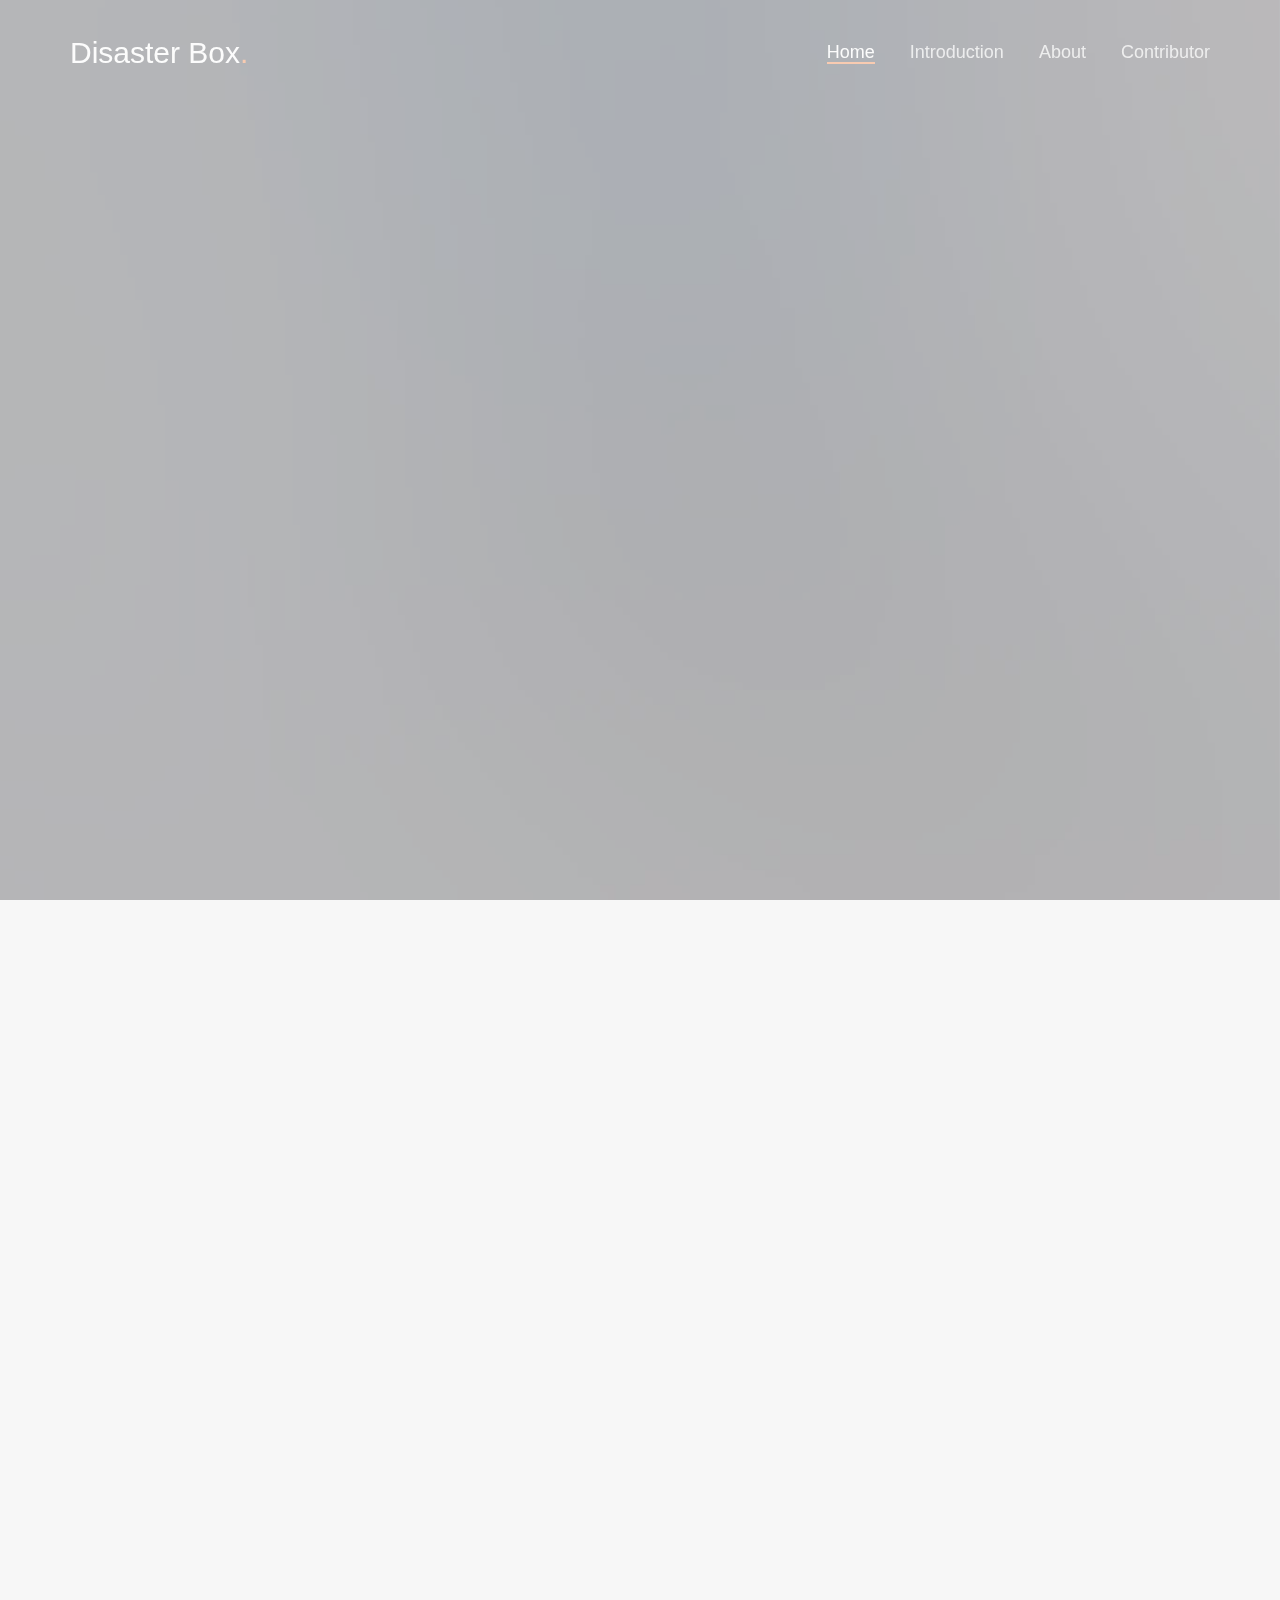
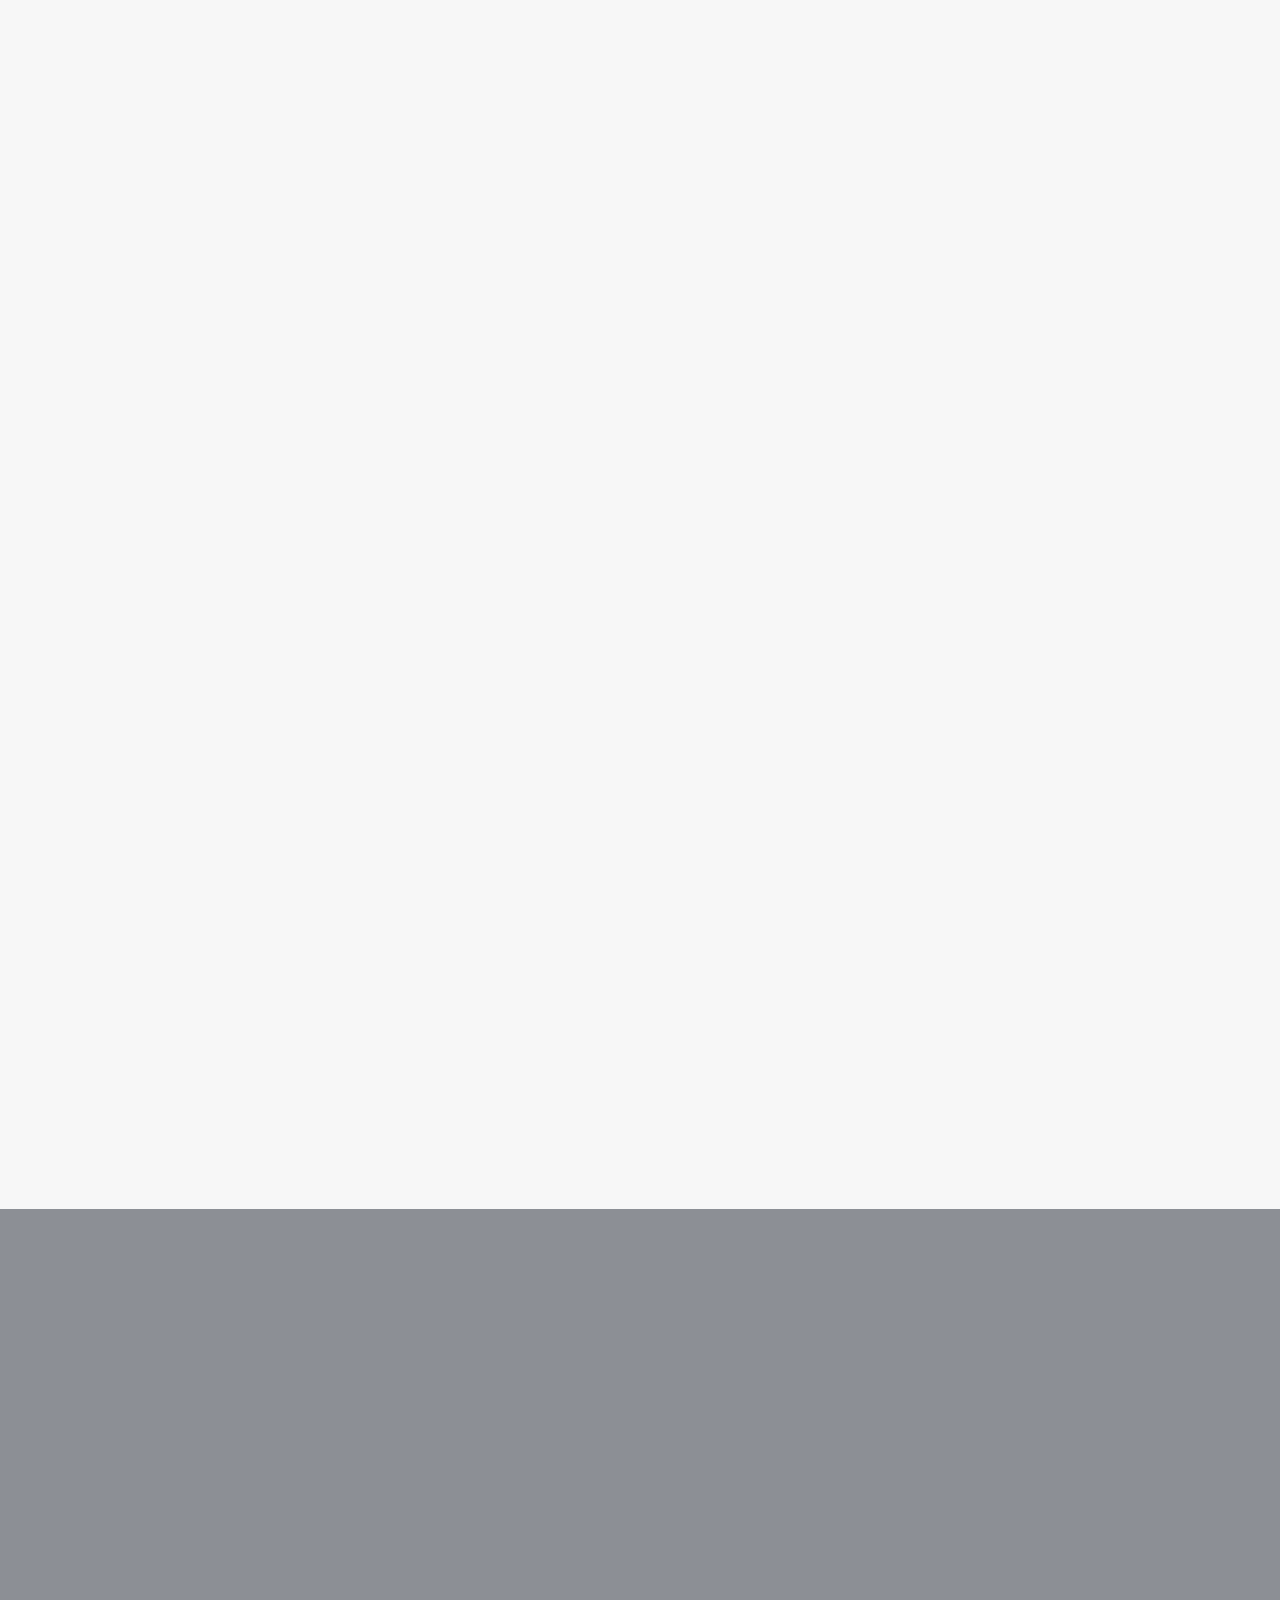
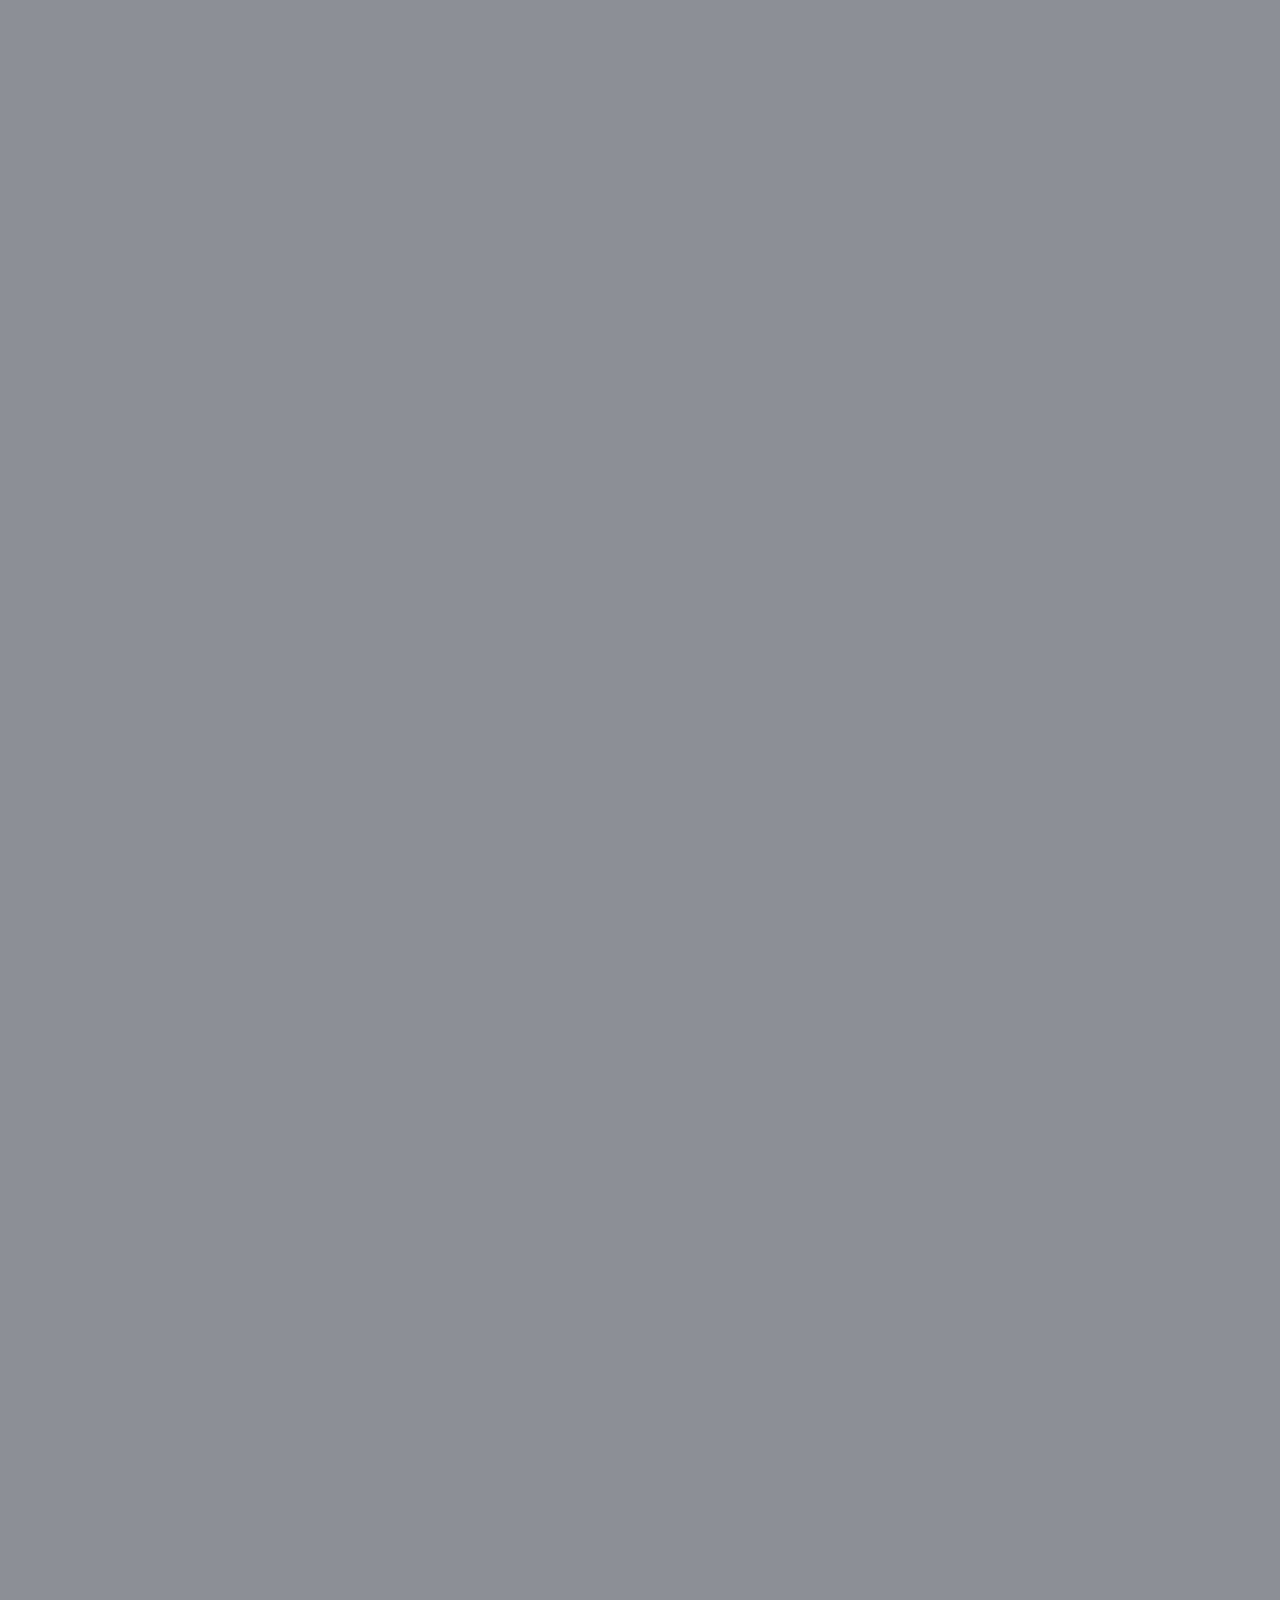
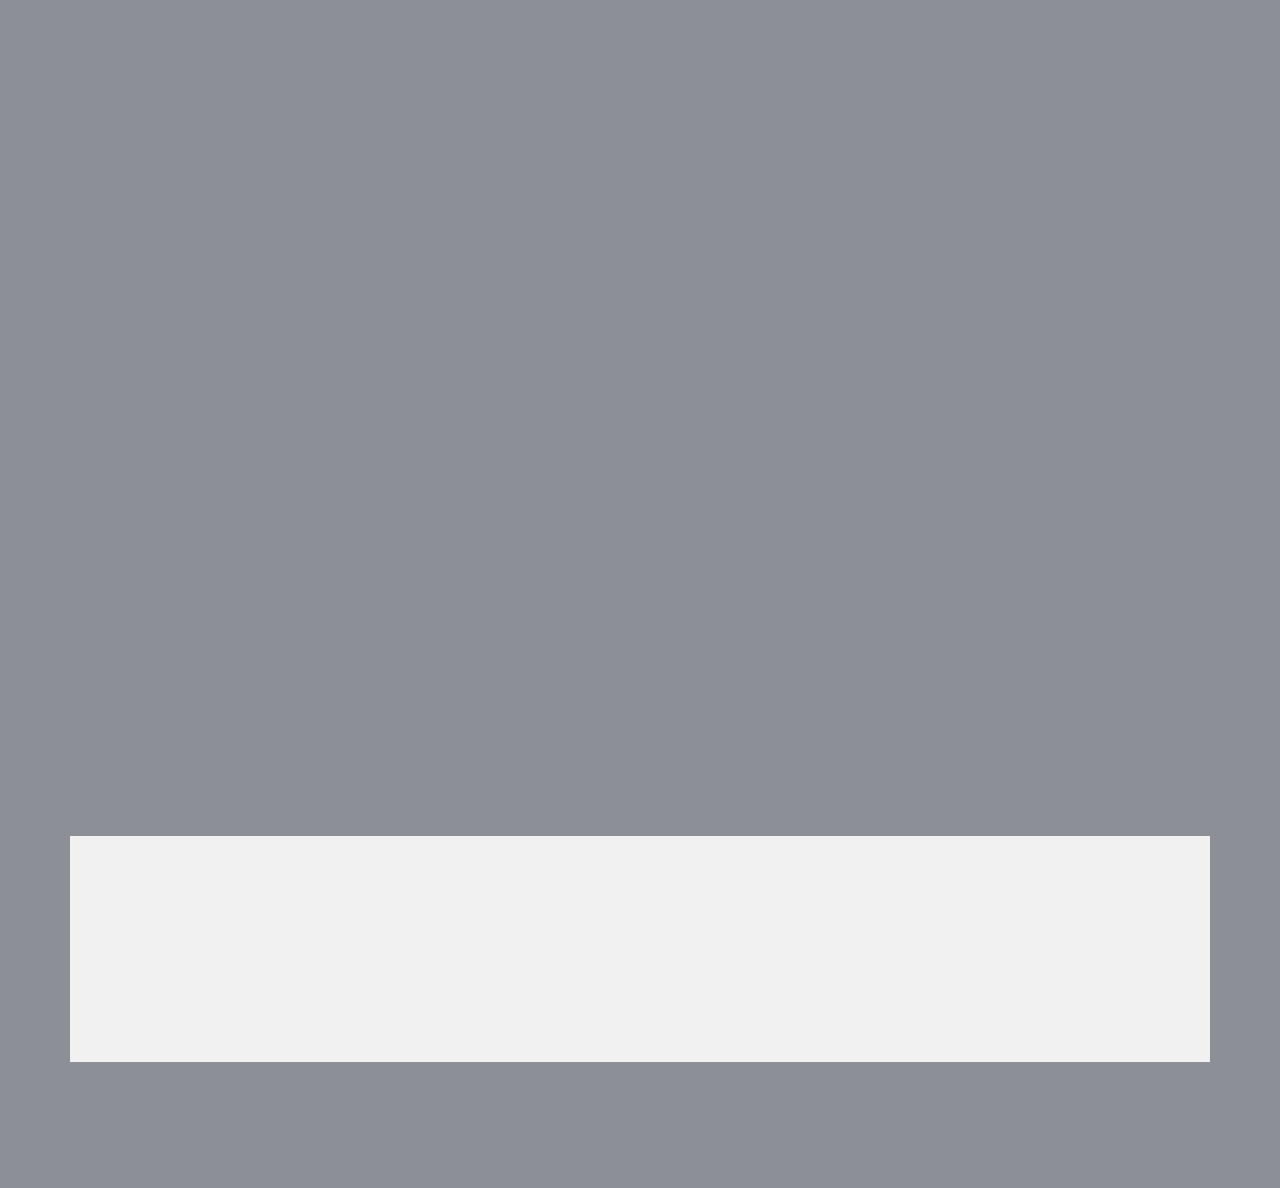
<file: docs/index.html>
<!DOCTYPE html>
<!--[if lt IE 7]>      <html class="no-js lt-ie9 lt-ie8 lt-ie7"> <![endif]-->
<!--[if IE 7]>         <html class="no-js lt-ie9 lt-ie8"> <![endif]-->
<!--[if IE 8]>         <html class="no-js lt-ie9"> <![endif]-->
<!--[if gt IE 8]><!-->
<html class="no-js">
<!--<![endif]-->

<head>
    <meta charset="utf-8">
    <meta http-equiv="X-UA-Compatible" content="IE=edge">
    <title>Document | Disaster Box</title>
    <meta name="viewport" content="width=device-width, initial-scale=1">
    <meta name="description" content="Free HTML5 Template by FREEHTML5.CO" />
    <meta name="keywords" content="free html5, free template, free bootstrap, html5, css3, mobile first, responsive" />
    <meta name="author" content="FREEHTML5.CO" />

    <!-- 
	//////////////////////////////////////////////////////

	FREE HTML5 TEMPLATE 
	DESIGNED & DEVELOPED by FREEHTML5.CO
		
	Website: 		http://freehtml5.co/
	Email: 			info@freehtml5.co
	Twitter: 		http://twitter.com/fh5co
	Facebook: 		https://www.facebook.com/fh5co

	//////////////////////////////////////////////////////
	 -->

    <!-- Facebook and Twitter integration -->
    <meta property="og:title" content="" />
    <meta property="og:image" content="" />
    <meta property="og:url" content="" />
    <meta property="og:site_name" content="" />
    <meta property="og:description" content="" />
    <meta name="twitter:title" content="" />
    <meta name="twitter:image" content="" />
    <meta name="twitter:url" content="" />
    <meta name="twitter:card" content="" />

    <!-- Place favicon.ico and apple-touch-icon.png in the root directory -->
    <link rel="shortcut icon" href="favicon.ico">
    <!-- Google Fonts -->
    <link href="https://fonts.googleapis.com/css?family=Roboto+Slab:400,700|Roboto:400,300,700' rel='stylesheet' type='text/css'">
    <!-- Animate -->
    <link rel="stylesheet" href="css/animate.css">
    <!-- Flexslider -->
    <link rel="stylesheet" href="css/flexslider.css">
    <!-- Icomoon -->
    <link rel="stylesheet" href="css/icomoon.css">
    <!-- Bootstrap  -->
    <link rel="stylesheet" href="css/bootstrap.css">

    <link rel="stylesheet" href="css/style.css">


    <!-- Modernizr JS -->
    <script src="js/modernizr-2.6.2.min.js"></script>
    <!-- FOR IE9 below -->
    <!--[if lt IE 9]>
	<script src="js/respond.min.js"></script>
    <![endif]-->
    <script src="index.js"></script>

</head>

<body>

    <div id="fh5co-header">
        <div class="container">
            <!-- Mobile Toggle Menu Button -->
            <a href="#" class="js-fh5co-nav-toggle fh5co-nav-toggle"><i></i></a>
            <div id="fh5co-logo">
                <a href="index.html">Disaster Box<span>.</span></a>
            </div>
            <nav id="fh5co-main-nav">
                <ul>
                    <li><a href="#" data-nav-section="home">Home</a></li>
                    <li><a href="#" data-nav-section="portfolio">Introduction</a></li>
                    <li><a href="#" data-nav-section="about">About</a></li>
                    <li><a href="#" data-nav-section="contact">Contributor</a></li>
                </ul>
            </nav>
        </div>
    </div>
    <div id="fh5co-main">
        <div class="fh5co-overlay-mobile"></div>
        <div id="fh5co-home" class="js-fullheight" data-section="home">

            <div class="flexslider">

                <div class="fh5co-overlay"></div>
                <div class="fh5co-text">
                    <div class="container">
                        <div class="row text-center">
                            <h1 class="animate-box">DISASTER BOX</h1>
                            <div class="fh5co-go animate-box">
                                <a href="#" class="js-fh5co-next">
									More Detail
									<span><i class="icon-arrow-down2"></i></span>
								</a>

                            </div>
                        </div>
                    </div>
                </div>
                <ul class="slides">
                    <li style="background-image: url(images/slide_2.jpg);" data-stellar-background-ratio="0.5"></li>
                    <li style="background-image: url(images/slide_1.jpg);" data-stellar-background-ratio="0.5"></li>
                    <li style="background-image: url(images/slide_3.jpg);" data-stellar-background-ratio="0.5"></li>
                </ul>

            </div>
        </div>

        <div id="fh5co-portfolio" data-section="portfolio">
            <div class="container">
                <div class="row r-pb">
                    <div class="col-md-12 text-center section-heading">
                        <h2 class="animate-box">INTRODUCTION</h2>
                        <p class="fh5co-lead animate-box">Nowadays, Most country has natural disaster. <br />Some of area has very big damages , <br />Some
                            of area has caused people into dead. <br /></p>
                        <h3 class="fh5co-lead animate-box">So we made disaster box for preventing the damage from natural disaster...</h3>
                    </div>
                </div>
                <div class="row">
                    <div class="col-md-6 col-sm-6 col-xs-6 col-xxs-12 animate-box">
                        <div class="img-grid">
                            <img src="images/1.jpg" class="img-responsive">
                            <a href="#" class="transition" data-nav-section="portfolio">
                                <div>
                                    <span class="fh5co-meta">Disaster box</span>
                                    <h2 class="fh5co-title">Water flow senser</h2>
                                </div>
                            </a>
                        </div>
                    </div>
                    <div class="col-md-6 col-sm-6 col-xs-6 col-xxs-12 animate-box">
                        <div class="img-grid">
                            <img src="images/2.jpg" class="img-responsive">
                            <a href="#" class="transition">
                                <div>
                                    <span class="fh5co-meta">Disaster box</span>
                                    <h2 class="fh5co-title">Smoke detecter</h2>
                                </div>
                            </a>
                        </div>
                    </div>
                    <div class="col-md-6 col-sm-6 col-xs-6 col-xxs-12 animate-box">
                        <div class="img-grid">
                            <img src="images/3.jpg" class="img-responsive">
                            <a href="#" class="transition">
                                <div>
                                    <span class="fh5co-meta">Disaster box</span>
                                    <h2 class="fh5co-title">Soil Moisture measurement</h2>
                                </div>
                            </a>
                        </div>
                    </div>

                    <div class="col-md-6 col-sm-6 col-xs-6 col-xxs-12 animate-box">
                        <div class="img-grid">
                            <img src="images/4.jpg" class="img-responsive">
                            <a href="#" class="transition">
                                <div>
                                    <span class="fh5co-meta">Disaster box</span>
                                    <h2 class="fh5co-title">Tempeareture measurement</h2>
                                </div>
                            </a>
                        </div>
                    </div>
                    <div class="col-md-6 col-sm-6 col-xs-6 col-xxs-12 animate-box">
                        <div class="img-grid">
                            <img src="images/5.jpg" class="img-responsive">
                            <a href="#" class="transition">
                                <div>
                                    <span class="fh5co-meta">Disaster box</span>
                                    <h2 class="fh5co-title">Air pressure measurement</h2>
                                </div>
                            </a>
                        </div>
                    </div>
                    <div class="col-md-6 col-sm-6 col-xs-6 col-xxs-12 animate-box">
                        <div class="img-grid">
                            <img src="images/6.jpg" class="img-responsive">
                            <a href="#" class="transition">
                                <div>
                                    <span class="fh5co-meta">Disaster box</span>
                                    <h2 class="fh5co-title">4 x LED</h2>
                                </div>
                            </a>
                        </div>
                    </div>

                    <div class="col-md-6 col-sm-6 col-xs-6 col-xxs-12 animate-box">
                        <div class="img-grid">
                            <img src="images/7.jpg" alt="Free HTML5 template by FREEHTML5.co" class="img-responsive">
                            <a href="#" class="transition">
                                <div>
                                    <span class="fh5co-meta">Disaster box</span>
                                    <h2 class="fh5co-title">Loud speaker</h2>
                                </div>
                            </a>
                        </div>
                    </div>
                </div>
            </div>
        </div>

        <div id="fh5co-about" data-section="about">
            <div class="container">
                <div class="row r-pb">
                    <div class="col-md-8 col-md-offset-2 text-center section-heading animate-box">
                        <h2>About</h2>
                        <p class="fh5co-lead">What it does ?</p>
                    </div>
                </div>
                <div class="row">
                    <div class="col-md-6 animate-box">
                        <div class="fh5co-text">
                            <div class="animate-box">Alert when Detect High Air Pressure</div>
                            <div class="animate-box">Alert when Detect High Temperature</div>
                            <div class="animate-box">Alert when Detect Number of Smoke</div>
                        </div>
                    </div>
                    <div class="col-md-6 animate-box">
                        <div class="fh5co-text">
                            <div class="animate-box">Alert when Detect very fast Water Flow</div>
                            <div class="animate-box">Alert when Detect Land Slide</div>
                        </div>
                    </div>
                    <div class="col-md-12 center animate-box fh5co-text">
                        <h1 style="color:gray">Send the data on disaster box to website application in "Real-time."</h1>
                    </div>
                    <div class="col-md-12 center animate-box">
                        <img src="images/screenshot.jpg" class="img-responsive" />
                    </div>
                    <br />
                    <div class="col-md-12 center animate-box">
                    <h2>It's also record the history in term of Graph.</h2>
                    </div>
                    <div class="col-md-12 center animate-box">
                        <img src="images/screenshot1.png" class="img-responsive" />
                    </div>
                </div>

                <br />
                <div class="row">
                    <div class="text-center">
                        <h3 class="animate-box" style="color:white">Installation</h3>
                        <div class="animate-box">Put it down at somewhere in the world<br />To measure the waterflow, put the waterflow senser into
                            the water/river.
                            <br />To measure the Soil Moisture, put the soil moisturement into the soil/clay.</div>
                    </div>
                </div>



                <div id="fh5co-contact" data-section="contact">
                    <div class="container">
                        <div class="row">
                            <div class="col-md-8 col-md-offset-2 text-center section-heading">
                                <h2 class="animate-box">Contributor</h2>
                                <p class="fh5co-lead animate-box">(Fum) Fuk Seed</p>
                                <p class="animate-box">1. Thitiwat Thongbor</p>
                                <p class="animate-box">2. Kittinut Iamsamarng</p>
                                <p class="animate-box">3. Pattaraporn Hanphadungkit</p>
                                <p class="animate-box">4. Worawat Chueajedton </p>
                                <p class="animate-box">5. Supachok Siratranont</p>
                                <p class="animate-box">6. Chantapat Kittirujirat</p>
                            </div>
                        </div>
                    </div>
                </div>

                <div id="fh5co-footer">
                    <div class="container">
                        <div class="row">
                            <div class="col-md-6 col-sm-6 animate-box">
                                <div class="fh5co-footer-widget">
                                    <p>&copy; Fotografy Free HTML5 Template. All Rights Reserved.</p>
                                    <p>Designed by <a href="http://freehtml5.co/">FREEHTML5.co</a> Demo Images: <a href="http://unsplash.com/"
                                            target="_blank">Unsplash</a> &amp; <a href="http://pexels.com/" target="_blank">Pexels</a></p>
                                </div>
                            </div>
                        </div>

                    </div>
                    <!-- END fh5co-page -->

                    <!-- jQuery -->
                    <script src="js/jquery.min.js"></script>
                    <!-- jQuery Easing -->
                    <script src="js/jquery.easing.1.3.js"></script>
                    <!-- Bootstrap -->
                    <script src="js/bootstrap.min.js"></script>
                    <!-- Waypoints -->
                    <script src="js/jquery.waypoints.min.js"></script>
                    <!-- Stellar Parallax -->
                    <script src="js/jquery.stellar.min.js"></script>
                    <!-- Flexslider -->
                    <script src="js/jquery.flexslider-min.js"></script>
                    <!-- Main JS -->
                    <script src="js/main.js"></script>

</body>

</html>
</file>
<file: docs/css/icomoon.css>
@font-face {
    font-family: 'icomoon';
    src:    url('../fonts/icomoon/icomoon.eot?85cwyn');
    src:    url('../fonts/icomoon/icomoon.eot?85cwyn#iefix') format('embedded-opentype'),
        url('../fonts/icomoon/icomoon.ttf?85cwyn') format('truetype'),
        url('../fonts/icomoon/icomoon.woff?85cwyn') format('woff'),
        url('../fonts/icomoon/icomoon.svg?85cwyn#icomoon') format('svg');
    font-weight: normal;
    font-style: normal;
}

[class^="icon-"], [class*=" icon-"] {
    /* use !important to prevent issues with browser extensions that change fonts */
    font-family: 'icomoon' !important;
    speak: none;
    font-style: normal;
    font-weight: normal;
    font-variant: normal;
    text-transform: none;
    line-height: 1;

    /* Better Font Rendering =========== */
    -webkit-font-smoothing: antialiased;
    -moz-osx-font-smoothing: grayscale;
}

.icon-add-to-list:before {
    content: "\e900";
}
.icon-classic-computer:before {
    content: "\e901";
}
.icon-controller-fast-backward:before {
    content: "\e902";
}
.icon-creative-commons-attribution:before {
    content: "\e903";
}
.icon-creative-commons-noderivs:before {
    content: "\e904";
}
.icon-creative-commons-noncommercial-eu:before {
    content: "\e905";
}
.icon-creative-commons-noncommercial-us:before {
    content: "\e906";
}
.icon-creative-commons-public-domain:before {
    content: "\e907";
}
.icon-creative-commons-remix:before {
    content: "\e908";
}
.icon-creative-commons-share:before {
    content: "\e909";
}
.icon-creative-commons-sharealike:before {
    content: "\e90a";
}
.icon-creative-commons:before {
    content: "\e90b";
}
.icon-document-landscape:before {
    content: "\e90c";
}
.icon-remove-user:before {
    content: "\e90d";
}
.icon-warning:before {
    content: "\e90e";
}
.icon-arrow-bold-down:before {
    content: "\e90f";
}
.icon-arrow-bold-left:before {
    content: "\e910";
}
.icon-arrow-bold-right:before {
    content: "\e911";
}
.icon-arrow-bold-up:before {
    content: "\e912";
}
.icon-arrow-down:before {
    content: "\e913";
}
.icon-arrow-left:before {
    content: "\e914";
}
.icon-arrow-long-down:before {
    content: "\e915";
}
.icon-arrow-long-left:before {
    content: "\e916";
}
.icon-arrow-long-right:before {
    content: "\e917";
}
.icon-arrow-long-up:before {
    content: "\e918";
}
.icon-arrow-right:before {
    content: "\e919";
}
.icon-arrow-up:before {
    content: "\e91a";
}
.icon-arrow-with-circle-down:before {
    content: "\e91b";
}
.icon-arrow-with-circle-left:before {
    content: "\e91c";
}
.icon-arrow-with-circle-right:before {
    content: "\e91d";
}
.icon-arrow-with-circle-up:before {
    content: "\e91e";
}
.icon-bookmark:before {
    content: "\e91f";
}
.icon-bookmarks:before {
    content: "\e920";
}
.icon-chevron-down:before {
    content: "\e921";
}
.icon-chevron-left:before {
    content: "\e922";
}
.icon-chevron-right:before {
    content: "\e923";
}
.icon-chevron-small-down:before {
    content: "\e924";
}
.icon-chevron-small-left:before {
    content: "\e925";
}
.icon-chevron-small-right:before {
    content: "\e926";
}
.icon-chevron-small-up:before {
    content: "\e927";
}
.icon-chevron-thin-down:before {
    content: "\e928";
}
.icon-chevron-thin-left:before {
    content: "\e929";
}
.icon-chevron-thin-right:before {
    content: "\e92a";
}
.icon-chevron-thin-up:before {
    content: "\e92b";
}
.icon-chevron-up:before {
    content: "\e92c";
}
.icon-chevron-with-circle-down:before {
    content: "\e92d";
}
.icon-chevron-with-circle-left:before {
    content: "\e92e";
}
.icon-chevron-with-circle-right:before {
    content: "\e92f";
}
.icon-chevron-with-circle-up:before {
    content: "\e930";
}
.icon-cloud:before {
    content: "\e931";
}
.icon-controller-fast-forward:before {
    content: "\e932";
}
.icon-controller-jump-to-start:before {
    content: "\e933";
}
.icon-controller-next:before {
    content: "\e934";
}
.icon-controller-paus:before {
    content: "\e935";
}
.icon-controller-play:before {
    content: "\e936";
}
.icon-controller-record:before {
    content: "\e937";
}
.icon-controller-stop:before {
    content: "\e938";
}
.icon-controller-volume:before {
    content: "\e939";
}
.icon-dot-single:before {
    content: "\e93a";
}
.icon-dots-three-horizontal:before {
    content: "\e93b";
}
.icon-dots-three-vertical:before {
    content: "\e93c";
}
.icon-dots-two-horizontal:before {
    content: "\e93d";
}
.icon-dots-two-vertical:before {
    content: "\e93e";
}
.icon-download:before {
    content: "\e93f";
}
.icon-emoji-flirt:before {
    content: "\e940";
}
.icon-flow-branch:before {
    content: "\e941";
}
.icon-flow-cascade:before {
    content: "\e942";
}
.icon-flow-line:before {
    content: "\e943";
}
.icon-flow-parallel:before {
    content: "\e944";
}
.icon-flow-tree:before {
    content: "\e945";
}
.icon-install:before {
    content: "\e946";
}
.icon-layers:before {
    content: "\e947";
}
.icon-open-book:before {
    content: "\e948";
}
.icon-resize-100:before {
    content: "\e949";
}
.icon-resize-full-screen:before {
    content: "\e94a";
}
.icon-save:before {
    content: "\e94b";
}
.icon-select-arrows:before {
    content: "\e94c";
}
.icon-sound-mute:before {
    content: "\e94d";
}
.icon-sound:before {
    content: "\e94e";
}
.icon-trash:before {
    content: "\e94f";
}
.icon-triangle-down:before {
    content: "\e950";
}
.icon-triangle-left:before {
    content: "\e951";
}
.icon-triangle-right:before {
    content: "\e952";
}
.icon-triangle-up:before {
    content: "\e953";
}
.icon-uninstall:before {
    content: "\e954";
}
.icon-upload-to-cloud:before {
    content: "\e955";
}
.icon-upload:before {
    content: "\e956";
}
.icon-add-user:before {
    content: "\e957";
}
.icon-address:before {
    content: "\e958";
}
.icon-adjust:before {
    content: "\e959";
}
.icon-air:before {
    content: "\e95a";
}
.icon-aircraft-landing:before {
    content: "\e95b";
}
.icon-aircraft-take-off:before {
    content: "\e95c";
}
.icon-aircraft:before {
    content: "\e95d";
}
.icon-align-bottom:before {
    content: "\e95e";
}
.icon-align-horizontal-middle:before {
    content: "\e95f";
}
.icon-align-left:before {
    content: "\e960";
}
.icon-align-right:before {
    content: "\e961";
}
.icon-align-top:before {
    content: "\e962";
}
.icon-align-vertical-middle:before {
    content: "\e963";
}
.icon-archive:before {
    content: "\e964";
}
.icon-area-graph:before {
    content: "\e965";
}
.icon-attachment:before {
    content: "\e966";
}
.icon-awareness-ribbon:before {
    content: "\e967";
}
.icon-back-in-time:before {
    content: "\e968";
}
.icon-back:before {
    content: "\e969";
}
.icon-bar-graph:before {
    content: "\e96a";
}
.icon-battery:before {
    content: "\e96b";
}
.icon-beamed-note:before {
    content: "\e96c";
}
.icon-bell:before {
    content: "\e96d";
}
.icon-blackboard:before {
    content: "\e96e";
}
.icon-block:before {
    content: "\e96f";
}
.icon-book:before {
    content: "\e970";
}
.icon-bowl:before {
    content: "\e971";
}
.icon-box:before {
    content: "\e972";
}
.icon-briefcase:before {
    content: "\e973";
}
.icon-browser:before {
    content: "\e974";
}
.icon-brush:before {
    content: "\e975";
}
.icon-bucket:before {
    content: "\e976";
}
.icon-cake:before {
    content: "\e977";
}
.icon-calculator:before {
    content: "\e978";
}
.icon-calendar:before {
    content: "\e979";
}
.icon-camera:before {
    content: "\e97a";
}
.icon-ccw:before {
    content: "\e97b";
}
.icon-chat:before {
    content: "\e97c";
}
.icon-check:before {
    content: "\e97d";
}
.icon-circle-with-cross:before {
    content: "\e97e";
}
.icon-circle-with-minus:before {
    content: "\e97f";
}
.icon-circle-with-plus:before {
    content: "\e980";
}
.icon-circle:before {
    content: "\e981";
}
.icon-circular-graph:before {
    content: "\e982";
}
.icon-clapperboard:before {
    content: "\e983";
}
.icon-clipboard:before {
    content: "\e984";
}
.icon-clock:before {
    content: "\e985";
}
.icon-code:before {
    content: "\e986";
}
.icon-cog:before {
    content: "\e987";
}
.icon-colours:before {
    content: "\e988";
}
.icon-compass:before {
    content: "\e989";
}
.icon-copy:before {
    content: "\e98a";
}
.icon-credit-card:before {
    content: "\e98b";
}
.icon-credit:before {
    content: "\e98c";
}
.icon-cross:before {
    content: "\e98d";
}
.icon-cup:before {
    content: "\e98e";
}
.icon-cw:before {
    content: "\e98f";
}
.icon-cycle:before {
    content: "\e990";
}
.icon-database:before {
    content: "\e991";
}
.icon-dial-pad:before {
    content: "\e992";
}
.icon-direction:before {
    content: "\e993";
}
.icon-document:before {
    content: "\e994";
}
.icon-documents:before {
    content: "\e995";
}
.icon-drink:before {
    content: "\e996";
}
.icon-drive:before {
    content: "\e997";
}
.icon-drop:before {
    content: "\e998";
}
.icon-edit:before {
    content: "\e999";
}
.icon-email:before {
    content: "\e99a";
}
.icon-emoji-happy:before {
    content: "\e99b";
}
.icon-emoji-neutral:before {
    content: "\e99c";
}
.icon-emoji-sad:before {
    content: "\e99d";
}
.icon-erase:before {
    content: "\e99e";
}
.icon-eraser:before {
    content: "\e99f";
}
.icon-export:before {
    content: "\e9a0";
}
.icon-eye:before {
    content: "\e9a1";
}
.icon-feather:before {
    content: "\e9a2";
}
.icon-flag:before {
    content: "\e9a3";
}
.icon-flash:before {
    content: "\e9a4";
}
.icon-flashlight:before {
    content: "\e9a5";
}
.icon-flat-brush:before {
    content: "\e9a6";
}
.icon-folder-images:before {
    content: "\e9a7";
}
.icon-folder-music:before {
    content: "\e9a8";
}
.icon-folder-video:before {
    content: "\e9a9";
}
.icon-folder:before {
    content: "\e9aa";
}
.icon-forward:before {
    content: "\e9ab";
}
.icon-funnel:before {
    content: "\e9ac";
}
.icon-game-controller:before {
    content: "\e9ad";
}
.icon-gauge:before {
    content: "\e9ae";
}
.icon-globe:before {
    content: "\e9af";
}
.icon-graduation-cap:before {
    content: "\e9b0";
}
.icon-grid:before {
    content: "\e9b1";
}
.icon-hair-cross:before {
    content: "\e9b2";
}
.icon-hand:before {
    content: "\e9b3";
}
.icon-heart-outlined:before {
    content: "\e9b4";
}
.icon-heart:before {
    content: "\e9b5";
}
.icon-help-with-circle:before {
    content: "\e9b6";
}
.icon-help:before {
    content: "\e9b7";
}
.icon-home:before {
    content: "\e9b8";
}
.icon-hour-glass:before {
    content: "\e9b9";
}
.icon-image-inverted:before {
    content: "\e9ba";
}
.icon-image:before {
    content: "\e9bb";
}
.icon-images:before {
    content: "\e9bc";
}
.icon-inbox:before {
    content: "\e9bd";
}
.icon-infinity:before {
    content: "\e9be";
}
.icon-info-with-circle:before {
    content: "\e9bf";
}
.icon-info:before {
    content: "\e9c0";
}
.icon-key:before {
    content: "\e9c1";
}
.icon-keyboard:before {
    content: "\e9c2";
}
.icon-lab-flask:before {
    content: "\e9c3";
}
.icon-landline:before {
    content: "\e9c4";
}
.icon-language:before {
    content: "\e9c5";
}
.icon-laptop:before {
    content: "\e9c6";
}
.icon-leaf:before {
    content: "\e9c7";
}
.icon-level-down:before {
    content: "\e9c8";
}
.icon-level-up:before {
    content: "\e9c9";
}
.icon-lifebuoy:before {
    content: "\e9ca";
}
.icon-light-bulb:before {
    content: "\e9cb";
}
.icon-light-down:before {
    content: "\e9cc";
}
.icon-light-up:before {
    content: "\e9cd";
}
.icon-line-graph:before {
    content: "\e9ce";
}
.icon-link:before {
    content: "\e9cf";
}
.icon-list:before {
    content: "\e9d0";
}
.icon-location-pin:before {
    content: "\e9d1";
}
.icon-location:before {
    content: "\e9d2";
}
.icon-lock-open:before {
    content: "\e9d3";
}
.icon-lock:before {
    content: "\e9d4";
}
.icon-log-out:before {
    content: "\e9d5";
}
.icon-login:before {
    content: "\e9d6";
}
.icon-loop:before {
    content: "\e9d7";
}
.icon-magnet:before {
    content: "\e9d8";
}
.icon-magnifying-glass:before {
    content: "\e9d9";
}
.icon-mail:before {
    content: "\e9da";
}
.icon-man:before {
    content: "\e9db";
}
.icon-map:before {
    content: "\e9dc";
}
.icon-mask:before {
    content: "\e9dd";
}
.icon-medal:before {
    content: "\e9de";
}
.icon-megaphone:before {
    content: "\e9df";
}
.icon-menu:before {
    content: "\e9e0";
}
.icon-message:before {
    content: "\e9e1";
}
.icon-mic:before {
    content: "\e9e2";
}
.icon-minus:before {
    content: "\e9e3";
}
.icon-mobile:before {
    content: "\e9e4";
}
.icon-modern-mic:before {
    content: "\e9e5";
}
.icon-moon:before {
    content: "\e9e6";
}
.icon-mouse:before {
    content: "\e9e7";
}
.icon-music:before {
    content: "\e9e8";
}
.icon-network:before {
    content: "\e9e9";
}
.icon-new-message:before {
    content: "\e9ea";
}
.icon-new:before {
    content: "\e9eb";
}
.icon-news:before {
    content: "\e9ec";
}
.icon-note:before {
    content: "\e9ed";
}
.icon-notification:before {
    content: "\e9ee";
}
.icon-old-mobile:before {
    content: "\e9ef";
}
.icon-old-phone:before {
    content: "\e9f0";
}
.icon-palette:before {
    content: "\e9f1";
}
.icon-paper-plane:before {
    content: "\e9f2";
}
.icon-pencil:before {
    content: "\e9f3";
}
.icon-phone:before {
    content: "\e9f4";
}
.icon-pie-chart:before {
    content: "\e9f5";
}
.icon-pin:before {
    content: "\e9f6";
}
.icon-plus:before {
    content: "\e9f7";
}
.icon-popup:before {
    content: "\e9f8";
}
.icon-power-plug:before {
    content: "\e9f9";
}
.icon-price-ribbon:before {
    content: "\e9fa";
}
.icon-price-tag:before {
    content: "\e9fb";
}
.icon-print:before {
    content: "\e9fc";
}
.icon-progress-empty:before {
    content: "\e9fd";
}
.icon-progress-full:before {
    content: "\e9fe";
}
.icon-progress-one:before {
    content: "\e9ff";
}
.icon-progress-two:before {
    content: "\ea00";
}
.icon-publish:before {
    content: "\ea01";
}
.icon-quote:before {
    content: "\ea02";
}
.icon-radio:before {
    content: "\ea03";
}
.icon-reply-all:before {
    content: "\ea04";
}
.icon-reply:before {
    content: "\ea05";
}
.icon-retweet:before {
    content: "\ea06";
}
.icon-rocket:before {
    content: "\ea07";
}
.icon-round-brush:before {
    content: "\ea08";
}
.icon-rss:before {
    content: "\ea09";
}
.icon-ruler:before {
    content: "\ea0a";
}
.icon-scissors:before {
    content: "\ea0b";
}
.icon-share-alternitive:before {
    content: "\ea0c";
}
.icon-share:before {
    content: "\ea0d";
}
.icon-shareable:before {
    content: "\ea0e";
}
.icon-shield:before {
    content: "\ea0f";
}
.icon-shop:before {
    content: "\ea10";
}
.icon-shopping-bag:before {
    content: "\ea11";
}
.icon-shopping-basket:before {
    content: "\ea12";
}
.icon-shopping-cart:before {
    content: "\ea13";
}
.icon-shuffle:before {
    content: "\ea14";
}
.icon-signal:before {
    content: "\ea15";
}
.icon-sound-mix:before {
    content: "\ea16";
}
.icon-sports-club:before {
    content: "\ea17";
}
.icon-spreadsheet:before {
    content: "\ea18";
}
.icon-squared-cross:before {
    content: "\ea19";
}
.icon-squared-minus:before {
    content: "\ea1a";
}
.icon-squared-plus:before {
    content: "\ea1b";
}
.icon-star-outlined:before {
    content: "\ea1c";
}
.icon-star:before {
    content: "\ea1d";
}
.icon-stopwatch:before {
    content: "\ea1e";
}
.icon-suitcase:before {
    content: "\ea1f";
}
.icon-swap:before {
    content: "\ea20";
}
.icon-sweden:before {
    content: "\ea21";
}
.icon-switch:before {
    content: "\ea22";
}
.icon-tablet:before {
    content: "\ea23";
}
.icon-tag:before {
    content: "\ea24";
}
.icon-text-document-inverted:before {
    content: "\ea25";
}
.icon-text-document:before {
    content: "\ea26";
}
.icon-text:before {
    content: "\ea27";
}
.icon-thermometer:before {
    content: "\ea28";
}
.icon-thumbs-down:before {
    content: "\ea29";
}
.icon-thumbs-up:before {
    content: "\ea2a";
}
.icon-thunder-cloud:before {
    content: "\ea2b";
}
.icon-ticket:before {
    content: "\ea2c";
}
.icon-time-slot:before {
    content: "\ea2d";
}
.icon-tools:before {
    content: "\ea2e";
}
.icon-traffic-cone:before {
    content: "\ea2f";
}
.icon-tree:before {
    content: "\ea30";
}
.icon-trophy:before {
    content: "\ea31";
}
.icon-tv:before {
    content: "\ea32";
}
.icon-typing:before {
    content: "\ea33";
}
.icon-unread:before {
    content: "\ea34";
}
.icon-untag:before {
    content: "\ea35";
}
.icon-user:before {
    content: "\ea36";
}
.icon-users:before {
    content: "\ea37";
}
.icon-v-card:before {
    content: "\ea38";
}
.icon-video:before {
    content: "\ea39";
}
.icon-vinyl:before {
    content: "\ea3a";
}
.icon-voicemail:before {
    content: "\ea3b";
}
.icon-wallet:before {
    content: "\ea3c";
}
.icon-water:before {
    content: "\ea3d";
}
.icon-px-with-circle:before {
    content: "\ea3e";
}
.icon-px:before {
    content: "\ea3f";
}
.icon-basecamp:before {
    content: "\ea40";
}
.icon-behance:before {
    content: "\ea41";
}
.icon-creative-cloud:before {
    content: "\ea42";
}
.icon-dropbox:before {
    content: "\ea43";
}
.icon-evernote:before {
    content: "\ea44";
}
.icon-flattr:before {
    content: "\ea45";
}
.icon-foursquare:before {
    content: "\ea46";
}
.icon-google-drive:before {
    content: "\ea47";
}
.icon-google-hangouts:before {
    content: "\ea48";
}
.icon-grooveshark:before {
    content: "\ea49";
}
.icon-icloud:before {
    content: "\ea4a";
}
.icon-mixi:before {
    content: "\ea4b";
}
.icon-onedrive:before {
    content: "\ea4c";
}
.icon-paypal:before {
    content: "\ea4d";
}
.icon-picasa:before {
    content: "\ea4e";
}
.icon-qq:before {
    content: "\ea4f";
}
.icon-rdio-with-circle:before {
    content: "\ea50";
}
.icon-renren:before {
    content: "\ea51";
}
.icon-scribd:before {
    content: "\ea52";
}
.icon-sina-weibo:before {
    content: "\ea53";
}
.icon-skype-with-circle:before {
    content: "\ea54";
}
.icon-skype:before {
    content: "\ea55";
}
.icon-slideshare:before {
    content: "\ea56";
}
.icon-smashing:before {
    content: "\ea57";
}
.icon-soundcloud:before {
    content: "\ea58";
}
.icon-spotify-with-circle:before {
    content: "\ea59";
}
.icon-spotify:before {
    content: "\ea5a";
}
.icon-swarm:before {
    content: "\ea5b";
}
.icon-vine-with-circle:before {
    content: "\ea5c";
}
.icon-vine:before {
    content: "\ea5d";
}
.icon-vk-alternitive:before {
    content: "\ea5e";
}
.icon-vk-with-circle:before {
    content: "\ea5f";
}
.icon-vk:before {
    content: "\ea60";
}
.icon-xing-with-circle:before {
    content: "\ea61";
}
.icon-xing:before {
    content: "\ea62";
}
.icon-yelp:before {
    content: "\ea63";
}
.icon-dribbble-with-circle:before {
    content: "\ea64";
}
.icon-dribbble:before {
    content: "\ea65";
}
.icon-facebook-with-circle:before {
    content: "\ea66";
}
.icon-facebook:before {
    content: "\ea67";
}
.icon-flickr-with-circle:before {
    content: "\ea68";
}
.icon-flickr:before {
    content: "\ea69";
}
.icon-github-with-circle:before {
    content: "\ea6a";
}
.icon-github:before {
    content: "\ea6b";
}
.icon-google-with-circle:before {
    content: "\ea6c";
}
.icon-google:before {
    content: "\ea6d";
}
.icon-instagram-with-circle:before {
    content: "\ea6e";
}
.icon-instagram:before {
    content: "\ea6f";
}
.icon-lastfm-with-circle:before {
    content: "\ea70";
}
.icon-lastfm:before {
    content: "\ea71";
}
.icon-linkedin-with-circle:before {
    content: "\ea72";
}
.icon-linkedin:before {
    content: "\ea73";
}
.icon-pinterest-with-circle:before {
    content: "\ea74";
}
.icon-pinterest:before {
    content: "\ea75";
}
.icon-rdio:before {
    content: "\ea76";
}
.icon-stumbleupon-with-circle:before {
    content: "\ea77";
}
.icon-stumbleupon:before {
    content: "\ea78";
}
.icon-tumblr-with-circle:before {
    content: "\ea79";
}
.icon-tumblr:before {
    content: "\ea7a";
}
.icon-twitter-with-circle:before {
    content: "\ea7b";
}
.icon-twitter:before {
    content: "\ea7c";
}
.icon-vimeo-with-circle:before {
    content: "\ea7d";
}
.icon-vimeo:before {
    content: "\ea7e";
}
.icon-youtube-with-circle:before {
    content: "\ea7f";
}
.icon-youtube:before {
    content: "\ea80";
}
.icon-eye3:before {
    content: "\e000";
}
.icon-paper-clip:before {
    content: "\e001";
}
.icon-mail2:before {
    content: "\e002";
}
.icon-toggle:before {
    content: "\e003";
}
.icon-layout:before {
    content: "\e004";
}
.icon-link2:before {
    content: "\e005";
}
.icon-bell3:before {
    content: "\e006";
}
.icon-lock2:before {
    content: "\e007";
}
.icon-unlock:before {
    content: "\e008";
}
.icon-ribbon:before {
    content: "\e009";
}
.icon-image3:before {
    content: "\e010";
}
.icon-signal2:before {
    content: "\e011";
}
.icon-target2:before {
    content: "\e012";
}
.icon-clipboard2:before {
    content: "\e013";
}
.icon-clock3:before {
    content: "\e014";
}
.icon-watch:before {
    content: "\e015";
}
.icon-air-play:before {
    content: "\e016";
}
.icon-camera3:before {
    content: "\e017";
}
.icon-video2:before {
    content: "\e018";
}
.icon-disc:before {
    content: "\e019";
}
.icon-printer2:before {
    content: "\e020";
}
.icon-monitor2:before {
    content: "\e021";
}
.icon-server:before {
    content: "\e022";
}
.icon-cog3:before {
    content: "\e023";
}
.icon-heart3:before {
    content: "\e024";
}
.icon-paragraph:before {
    content: "\e025";
}
.icon-align-justify:before {
    content: "\e026";
}
.icon-align-left2:before {
    content: "\e027";
}
.icon-align-center:before {
    content: "\e028";
}
.icon-align-right2:before {
    content: "\e029";
}
.icon-book3:before {
    content: "\e030";
}
.icon-layers2:before {
    content: "\e031";
}
.icon-stack:before {
    content: "\e032";
}
.icon-stack-2:before {
    content: "\e033";
}
.icon-paper:before {
    content: "\e034";
}
.icon-paper-stack:before {
    content: "\e035";
}
.icon-search2:before {
    content: "\e036";
}
.icon-zoom-in:before {
    content: "\e037";
}
.icon-zoom-out:before {
    content: "\e038";
}
.icon-reply3:before {
    content: "\e039";
}
.icon-circle-plus:before {
    content: "\e040";
}
.icon-circle-minus:before {
    content: "\e041";
}
.icon-circle-check:before {
    content: "\e042";
}
.icon-circle-cross:before {
    content: "\e043";
}
.icon-square-plus:before {
    content: "\e044";
}
.icon-square-minus:before {
    content: "\e045";
}
.icon-square-check:before {
    content: "\e046";
}
.icon-square-cross:before {
    content: "\e047";
}
.icon-microphone2:before {
    content: "\e048";
}
.icon-record:before {
    content: "\e049";
}
.icon-skip-back:before {
    content: "\e050";
}
.icon-rewind:before {
    content: "\e051";
}
.icon-play2:before {
    content: "\e052";
}
.icon-pause:before {
    content: "\e053";
}
.icon-stop:before {
    content: "\e054";
}
.icon-fast-forward2:before {
    content: "\e055";
}
.icon-skip-forward:before {
    content: "\e056";
}
.icon-shuffle2:before {
    content: "\e057";
}
.icon-repeat:before {
    content: "\e058";
}
.icon-folder3:before {
    content: "\e059";
}
.icon-umbrella:before {
    content: "\e060";
}
.icon-moon3:before {
    content: "\e061";
}
.icon-thermometer2:before {
    content: "\e062";
}
.icon-drop2:before {
    content: "\e063";
}
.icon-sun2:before {
    content: "\e064";
}
.icon-cloud3:before {
    content: "\e065";
}
.icon-cloud-upload:before {
    content: "\e066";
}
.icon-cloud-download:before {
    content: "\e067";
}
.icon-upload3:before {
    content: "\e068";
}
.icon-download3:before {
    content: "\e069";
}
.icon-location3:before {
    content: "\e070";
}
.icon-location-2:before {
    content: "\e071";
}
.icon-map2:before {
    content: "\e072";
}
.icon-battery2:before {
    content: "\e073";
}
.icon-head:before {
    content: "\e074";
}
.icon-briefcase2:before {
    content: "\e075";
}
.icon-speech-bubble:before {
    content: "\e076";
}
.icon-anchor:before {
    content: "\e077";
}
.icon-globe2:before {
    content: "\e078";
}
.icon-box3:before {
    content: "\e079";
}
.icon-reload:before {
    content: "\e080";
}
.icon-share2:before {
    content: "\e081";
}
.icon-marquee:before {
    content: "\e082";
}
.icon-marquee-plus:before {
    content: "\e083";
}
.icon-marquee-minus:before {
    content: "\e084";
}
.icon-tag3:before {
    content: "\e085";
}
.icon-power:before {
    content: "\e086";
}
.icon-command:before {
    content: "\e087";
}
.icon-alt:before {
    content: "\e088";
}
.icon-esc:before {
    content: "\e089";
}
.icon-bar-graph2:before {
    content: "\e090";
}
.icon-bar-graph-2:before {
    content: "\e091";
}
.icon-pie-graph:before {
    content: "\e092";
}
.icon-star2:before {
    content: "\e093";
}
.icon-arrow-left2:before {
    content: "\e094";
}
.icon-arrow-right2:before {
    content: "\e095";
}
.icon-arrow-up2:before {
    content: "\e096";
}
.icon-arrow-down2:before {
    content: "\e097";
}
.icon-volume:before {
    content: "\e098";
}
.icon-mute:before {
    content: "\e099";
}
.icon-content-right:before {
    content: "\e100";
}
.icon-content-left:before {
    content: "\e101";
}
.icon-grid2:before {
    content: "\e102";
}
.icon-grid-2:before {
    content: "\e103";
}
.icon-columns:before {
    content: "\e104";
}
.icon-loader:before {
    content: "\e105";
}
.icon-bag:before {
    content: "\e106";
}
.icon-ban:before {
    content: "\e107";
}
.icon-flag3:before {
    content: "\e108";
}
.icon-trash3:before {
    content: "\e109";
}
.icon-expand:before {
    content: "\e110";
}
.icon-contract:before {
    content: "\e111";
}
.icon-maximize:before {
    content: "\e112";
}
.icon-minimize:before {
    content: "\e113";
}
.icon-plus3:before {
    content: "\e114";
}
.icon-minus2:before {
    content: "\e115";
}
.icon-check2:before {
    content: "\e116";
}
.icon-cross3:before {
    content: "\e117";
}
.icon-move:before {
    content: "\e118";
}
.icon-delete:before {
    content: "\e119";
}
.icon-menu2:before {
    content: "\e120";
}
.icon-archive2:before {
    content: "\e121";
}
.icon-inbox2:before {
    content: "\e122";
}
.icon-outbox:before {
    content: "\e123";
}
.icon-file:before {
    content: "\e124";
}
.icon-file-add:before {
    content: "\e125";
}
.icon-file-subtract:before {
    content: "\e126";
}
.icon-help2:before {
    content: "\e127";
}
.icon-open:before {
    content: "\e128";
}
.icon-ellipsis:before {
    content: "\e129";
}
</file>
<file: docs/css/style.css>
@font-face {
  font-family: 'icomoon';
  src: url("../fonts/icomoon/icomoon.eot?srf3rx");
  src: url("../fonts/icomoon/icomoon.eot?srf3rx#iefix") format("embedded-opentype"), url("../fonts/icomoon/icomoon.ttf?srf3rx") format("truetype"), url("../fonts/icomoon/icomoon.woff?srf3rx") format("woff"), url("../fonts/icomoon/icomoon.svg?srf3rx#icomoon") format("svg");
  font-weight: normal;
  font-style: normal;
}
html {
  background: #f7f7f7;
}

body {
  font-family: "Roboto", sans-serif;
  font-size: 18px;
  font-weight: 300;
  line-height: 1.5;
  color: #7a7e89;
  background: #f7f7f7;
}
body.fh5co-overflow {
  overflow-x: auto;
}

::-webkit-selection {
  color: #fff;
  background: #f9ad81;
}

::-moz-selection {
  color: #fff;
  background: #f9ad81;
}

::selection {
  color: #fff;
  background: #f9ad81;
}

a {
  color: #f9ad81;
  -webkit-transition: 0.5s;
  -o-transition: 0.5s;
  transition: 0.5s;
}
a:hover, a:focus, a:active {
  color: #f67d38;
  outline: none;
  text-decoration: none;
}

h1, h2, h3, h4, h5, h6 {
  font-family: "Roboto Slab", sans-serif;
  color: #000;
}

p {
  margin-bottom: 30px;
}

.btn {
  margin-right: 4px;
  margin-bottom: 4px;
  font-family: "Roboto Slab", sans-serif;
  font-size: 12px;
  letter-spacing: 2px;
  text-transform: uppercase;
  font-weight: 700;
  -webkit-border-radius: 4px;
  -moz-border-radius: 4px;
  -ms-border-radius: 4px;
  border-radius: 4px;
  -webkit-transition: 0.5s;
  -o-transition: 0.5s;
  transition: 0.5s;
}
.btn.btn-md {
  padding: 10px 20px !important;
}
.btn.btn-lg {
  padding: 18px 36px !important;
}
.btn:hover, .btn:active, .btn:focus {
  box-shadow: none !important;
  outline: none !important;
}

.btn-primary {
  background: #f9ad81;
  color: #fff;
  border: 2px solid #f9ad81;
}
.btn-primary:hover, .btn-primary:focus, .btn-primary:active {
  background: #f89d69 !important;
  border-color: #f89d69 !important;
}
.btn-primary.btn-outline {
  background: transparent;
  color: #f9ad81;
  border: 2px solid #f9ad81;
}
.btn-primary.btn-outline:hover, .btn-primary.btn-outline:focus, .btn-primary.btn-outline:active {
  background: #f9ad81;
  color: #fff;
}

.btn-success {
  background: #58ca7e;
  color: #fff;
  border: 2px solid #58ca7e;
}
.btn-success:hover, .btn-success:focus, .btn-success:active {
  background: #45c46f !important;
  border-color: #45c46f !important;
}
.btn-success.btn-outline {
  background: transparent;
  color: #58ca7e;
  border: 2px solid #58ca7e;
}
.btn-success.btn-outline:hover, .btn-success.btn-outline:focus, .btn-success.btn-outline:active {
  background: #58ca7e;
  color: #fff;
}

.btn-info {
  background: #1784fb;
  color: #fff;
  border: 2px solid #1784fb;
}
.btn-info:hover, .btn-info:focus, .btn-info:active {
  background: #0477f4 !important;
  border-color: #0477f4 !important;
}
.btn-info.btn-outline {
  background: transparent;
  color: #1784fb;
  border: 2px solid #1784fb;
}
.btn-info.btn-outline:hover, .btn-info.btn-outline:focus, .btn-info.btn-outline:active {
  background: #1784fb;
  color: #fff;
}

.btn-warning {
  background: #fed330;
  color: #fff;
  border: 2px solid #fed330;
}
.btn-warning:hover, .btn-warning:focus, .btn-warning:active {
  background: #fece17 !important;
  border-color: #fece17 !important;
}
.btn-warning.btn-outline {
  background: transparent;
  color: #fed330;
  border: 2px solid #fed330;
}
.btn-warning.btn-outline:hover, .btn-warning.btn-outline:focus, .btn-warning.btn-outline:active {
  background: #fed330;
  color: #fff;
}

.btn-danger {
  background: #fb4f59;
  color: #fff;
  border: 2px solid #fb4f59;
}
.btn-danger:hover, .btn-danger:focus, .btn-danger:active {
  background: #fa3641 !important;
  border-color: #fa3641 !important;
}
.btn-danger.btn-outline {
  background: transparent;
  color: #fb4f59;
  border: 2px solid #fb4f59;
}
.btn-danger.btn-outline:hover, .btn-danger.btn-outline:focus, .btn-danger.btn-outline:active {
  background: #fb4f59;
  color: #fff;
}

.btn-outline {
  background: none;
  border: 2px solid gray;
  font-size: 12px;
  letter-spacing: 2px;
  text-transform: uppercase;
  -webkit-transition: 0.3s;
  -o-transition: 0.3s;
  transition: 0.3s;
}
.btn-outline:hover, .btn-outline:focus, .btn-outline:active {
  box-shadow: none;
}

.form-control {
  box-shadow: none;
  background: transparent;
  border: 2px solid rgba(0, 0, 0, 0.1);
  height: 54px;
  font-size: 18px;
  font-weight: 300;
}
.form-control:active, .form-control:focus {
  outline: none;
  box-shadow: none;
  border-color: #f9ad81;
}

#fh5co-header {
  position: absolute;
  top: 20px;
  left: 0;
  z-index: 999;
  background: transparent;
  padding: 15px 0;
  width: 100%;
}
@media screen and (max-width: 768px) {
  #fh5co-header {
    background: #fff;
    top: 0;
  }
}
#fh5co-header #fh5co-logo {
  float: left;
  line-height: 1.2;
  position: relative;
}
@media screen and (max-width: 768px) {
  #fh5co-header #fh5co-logo {
    top: -2px;
  }
}
#fh5co-header #fh5co-logo a {
  font-family: "Roboto Slab", sans-serif;
  font-size: 30px;
  color: #fff;
}
@media screen and (max-width: 768px) {
  #fh5co-header #fh5co-logo a {
    color: #000;
  }
}
#fh5co-header #fh5co-logo a span {
  color: #f9ad81;
}
#fh5co-header #fh5co-main-nav {
  float: right;
}
@media screen and (max-width: 768px) {
  #fh5co-header #fh5co-main-nav {
    display: none;
  }
}
#fh5co-header #fh5co-main-nav ul {
  padding: 0;
  margin: 4px 0 0 0;
}
#fh5co-header #fh5co-main-nav ul li {
  padding: 0;
  margin: 0;
  display: inline;
}
#fh5co-header #fh5co-main-nav ul li a {
  font-family: "Roboto Slab", sans-serif;
  color: rgba(255, 255, 255, 0.8);
  text-decoration: none;
  margin-left: 30px;
  border-bottom: 2px solid transparent;
}
#fh5co-header #fh5co-main-nav ul li a:hover {
  text-decoration: none;
  color: #f9ad81;
}
#fh5co-header #fh5co-main-nav ul li.active a {
  color: #fff;
  border-bottom: 2px solid #f9ad81;
}
#fh5co-header.navbar-fixed-top {
  position: fixed !important;
  background: #fff;
  -webkit-box-shadow: 0 0 9px 0 rgba(0, 0, 0, 0.1);
  -moz-box-shadow: 0 0 9px 0 rgba(0, 0, 0, 0.1);
  -ms-box-shadow: 0 0 9px 0 rgba(0, 0, 0, 0.1);
  box-shadow: 0 0 9px 0 rgba(0, 0, 0, 0.1);
  top: 0;
  left: 0px;
}
#fh5co-header.navbar-fixed-top #fh5co-logo {
  float: left;
  line-height: 1.2;
}
#fh5co-header.navbar-fixed-top #fh5co-logo a {
  font-family: "Roboto Slab", sans-serif;
  font-size: 30px;
  color: #000;
}
#fh5co-header.navbar-fixed-top #fh5co-main-nav ul li a {
  font-family: "Roboto Slab", sans-serif;
  color: rgba(0, 0, 0, 0.8);
  text-decoration: none;
  margin-left: 30px;
  border-bottom: 2px solid transparent;
}
#fh5co-header.navbar-fixed-top #fh5co-main-nav ul li a:hover {
  text-decoration: none;
  color: #f9ad81;
}
#fh5co-header.navbar-fixed-top #fh5co-main-nav ul li.active a {
  color: #f9ad81;
  border-bottom: 2px solid transparent;
}

/*
 * Flexslider
 */
#fh5co-home {
  min-height: 700px;
  background: #fff url(../images/loader.gif) no-repeat center center;
}
#fh5co-home .flexslider {
  border: none;
  position: relative;
  z-index: 1;
  margin-bottom: 0;
}
#fh5co-home .flexslider .fh5co-text {
  position: absolute;
  z-index: 3;
  width: 100%;
  top: 50%;
  margin-top: -129px;
  text-align: center;
}
#fh5co-home .flexslider .fh5co-text h1 {
  margin: 0 0 30px 0;
  padding: 0;
  font-family: "Roboto Slab", sans-serif;
  font-size: 50px;
  font-weight: 400;
  color: #fff;
  display: -moz-inline-stack;
  display: inline-block;
  zoom: 1;
  *display: inline;
  border: 7px solid #fff;
  padding: 30px 50px;
  -webkit-transition: 0.3s;
  -o-transition: 0.3s;
  transition: 0.3s;
}
@media screen and (max-width: 992px) {
  #fh5co-home .flexslider .fh5co-text h1 {
    font-size: 30px;
  }
}
#fh5co-home .flexslider .fh5co-text .fh5co-go {
  margin-top: 30px;
}
#fh5co-home .flexslider .fh5co-text .fh5co-go a {
  font-family: "Roboto", sans-serif;
  font-size: 13px;
  letter-spacing: 2px;
  text-transform: uppercase;
  color: #fff;
  font-weight: 400;
  display: block;
  position: relative;
  padding-bottom: 50px;
}
#fh5co-home .flexslider .fh5co-text .fh5co-go a span {
  font-size: 20px;
  display: block;
  position: absolute;
  bototm: 0;
  left: 50%;
  margin-left: -10px;
  -webkit-animation: ani-mouse 2.5s linear infinite;
  -moz-animation: ani-mouse 2.5s linear infinite;
  animation: ani-mouse 2.5s linear infinite;
}
#fh5co-home .flexslider .fh5co-text .fh5co-go a:hover {
  text-decoration: none;
}
#fh5co-home .flexslider .fh5co-text .fh5co-go a:hover span {
  text-decoration: none;
}
#fh5co-home .flexslider .slides li {
  background-repeat: no-repeat;
  background-size: cover;
}
#fh5co-home .flexslider .fh5co-overlay {
  position: absolute;
  z-index: 3;
  top: 0;
  bottom: 0;
  left: 0;
  right: 0;
  opacity: .3;
  background: #444853;
}
#fh5co-home .flexslider .flex-control-nav,
#fh5co-home .flexslider .flex-direction-nav {
  display: none;
}

#fh5co-main,
#fh5co-offcanvas {
  -webkit-transition: 0.8s;
  -o-transition: 0.8s;
  transition: 0.8s;
}

#fh5co-offcanvas {
  position: fixed;
  top: 0;
  right: 0;
  bottom: 0;
  z-index: 9999;
  width: 275px;
  background: #444853;
  overflow-y: auto;
  padding: 50px 30px 30px 30px;
  -moz-transform: translateX(275px);
  -webkit-transform: translateX(275px);
  -ms-transform: translateX(275px);
  -o-transform: translateX(275px);
  transform: translateX(275px);
}
#fh5co-offcanvas .fh5co-offcanvas-close {
  position: absolute;
  top: 20px;
  right: 30px;
}
#fh5co-offcanvas .fh5co-offcanvas-close:before {
  font-family: 'icomoon';
  speak: none;
  font-style: normal;
  font-weight: normal;
  font-variant: normal;
  text-transform: none;
  line-height: 1;
  /* Better Font Rendering =========== */
  -webkit-font-smoothing: antialiased;
  -moz-osx-font-smoothing: grayscale;
  content: "\e117";
  font-size: 30px;
  color: rgba(255, 255, 255, 0.5);
  -webkit-transition: 0.5s;
  -o-transition: 0.5s;
  transition: 0.5s;
}
#fh5co-offcanvas .fh5co-offcanvas-close:hover:before {
  color: white;
}
#fh5co-offcanvas nav ul {
  padding: 0;
  margin: 0;
}
#fh5co-offcanvas nav ul li {
  padding: 0;
  margin: 0;
  list-style: none;
}
#fh5co-offcanvas nav ul li a {
  display: block;
  color: rgba(255, 255, 255, 0.5);
  padding: 7px 0;
}
#fh5co-offcanvas nav ul li a:hover {
  color: #f9ad81;
}
#fh5co-offcanvas nav ul li.active a {
  color: #f9ad81;
}
.offcanvas-visible #fh5co-offcanvas {
  -moz-transform: translateX(0px);
  -webkit-transform: translateX(0px);
  -ms-transform: translateX(0px);
  -o-transform: translateX(0px);
  transform: translateX(0px);
}

#fh5co-portfolio,
#fh5co-about,
#fh5co-contact,
#fh5co-testimony,
#fh5co-content {
  padding: 7em 0;
}
@media screen and (max-width: 768px) {
  #fh5co-portfolio,
  #fh5co-about,
  #fh5co-contact,
  #fh5co-testimony,
  #fh5co-content {
    padding: 4em 0;
  }
}

#fh5co-content figure {
  margin-bottom: 30px;
}

#fh5co-about {
  background: #444853;
}
#fh5co-about h2 {
  color: #fff;
}
#fh5co-about .fh5co-text {
  padding-left: 4em;
}
@media screen and (max-width: 992px) {
  #fh5co-about .fh5co-text {
    padding: 0 0 20px 0;
  }
}
#fh5co-about .fh5co-text .fh5co-meta {
  color: rgba(255, 255, 255, 0.2);
  text-transform: uppercase;
  letter-spacing: 2px;
  font-size: 12px;
  display: block;
  margin-bottom: 20px;
  font-weight: 700;
}
#fh5co-about .fh5co-text.with-plus {
  padding-right: 4em;
  padding-left: 0;
  position: relative;
}
@media screen and (max-width: 992px) {
  #fh5co-about .fh5co-text.with-plus {
    padding-right: 0;
  }
}
#fh5co-about .fh5co-text.with-plus:after {
  position: absolute;
  right: 0;
  margin-right: -30px;
  top: 50%;
  margin-top: -25px;
  font-family: 'icomoon';
  speak: none;
  font-style: normal;
  font-weight: normal;
  font-variant: normal;
  text-transform: none;
  line-height: 1;
  /* Better Font Rendering =========== */
  -webkit-font-smoothing: antialiased;
  -moz-osx-font-smoothing: grayscale;
  content: "\e114";
  font-size: 50px;
  color: #f9ad81;
}
@media screen and (max-width: 992px) {
  #fh5co-about .fh5co-text.with-plus:after {
    display: none;
    visibility: hidden;
  }
}

#fh5co-testimony {
  background-color: transparent;
  background-size: cover;
  background-attachment: fixed;
  position: relative;
  width: 100%;
}
#fh5co-testimony > .container {
  position: relative;
  z-index: 5;
}
#fh5co-testimony > .fh5co-overlay {
  position: absolute;
  top: 0;
  left: 0;
  right: 0;
  bottom: 0;
  z-index: 3;
  opacity: .7;
  background: #444853;
}
#fh5co-testimony .flexslider {
  border: transparent !important;
  background: transparent !important;
}
#fh5co-testimony .flexslider .slides li {
  font-size: 40px;
  line-height: 1.5;
}
#fh5co-testimony .flexslider .slides li blockquote {
  padding-left: 0;
  border-left: none;
}
@media screen and (max-width: 768px) {
  #fh5co-testimony .flexslider .slides li blockquote {
    padding: 0 20px;
  }
}
#fh5co-testimony .flexslider .slides li blockquote p {
  font-size: 40px;
  line-height: 1.5;
  font-family: "Roboto Slab", sans-serif;
  color: white !important;
}
@media screen and (max-width: 768px) {
  #fh5co-testimony .flexslider .slides li blockquote p {
    font-size: 20px;
    line-height: 1.5;
  }
}
#fh5co-testimony .flexslider .slides li blockquote p cite {
  display: block;
  padding-top: 20px;
  font-size: 20px;
  font-family: "Roboto", sans-serif;
  font-style: normal;
  color: rgba(255, 255, 255, 0.7);
}
#fh5co-testimony .flexslider .flex-control-paging {
  position: relative;
}
#fh5co-testimony .flexslider .flex-control-paging.flex-control-nav {
  bottom: -70px;
}
@media screen and (max-width: 768px) {
  #fh5co-testimony .flexslider .flex-control-paging.flex-control-nav {
    bottom: -60px;
  }
}
#fh5co-testimony .flexslider .flex-control-paging li a {
  width: 14px;
  height: 14px;
  background: rgba(255, 255, 255, 0.2);
  box-shadow: none;
  border: 2px solid transparent;
}
#fh5co-testimony .flexslider .flex-control-paging li a:active, #fh5co-testimony .flexslider .flex-control-paging li a:focus {
  outline: none;
}
#fh5co-testimony .flexslider .flex-control-paging li a.flex-active {
  position: relative;
  background: transparent;
  box-shadow: none;
  border: 2px solid #f9ad81;
}

#fh5co-footer {
  background: #ececec;
  padding: 4em 0;
  font-size: 16px;
}
@media screen and (max-width: 768px) {
  #fh5co-footer {
    padding: 3em 0;
  }
}
#fh5co-footer a {
  color: #f67d38;
}
#fh5co-footer a:hover {
  text-decoration: underline;
}
#fh5co-footer p {
  margin-bottom: 10px;
}
#fh5co-footer .fh5co-footer-widget {
  margin-bottom: 30px;
  float: left;
  width: 100%;
}

.fh5co-social {
  padding: 0;
  margin: 0;
}
@media screen and (max-width: 768px) {
  .fh5co-social {
    float: none !important;
  }
}
.fh5co-social li {
  padding: 0;
  margin: 0;
  display: inline;
}
.fh5co-social li a {
  margin-left: 10px;
}
@media screen and (max-width: 768px) {
  .fh5co-social li a {
    margin-right: 10px;
  }
}
.fh5co-social li a i {
  font-size: 20px;
}
.fh5co-social li a:hover {
  text-decoration: none !important;
}
.fh5co-social li a:hover i {
  text-decoration: none;
}

.img-grid {
  width: 100%;
  height: 100%;
  position: relative;
  overflow: hidden;
  float: left;
  margin-bottom: 30px;
}
@media screen and (max-width: 480px) {
  .img-grid {
    margin-bottom: 15px;
  }
}
.img-grid img {
  position: relative;
  z-index: 10;
}
.img-grid a {
  position: absolute;
  top: 0;
  left: 0;
  right: 0;
  bottom: 0;
  opacity: 0;
  z-index: 12;
  background: rgba(68, 72, 83, 0.9);
  text-align: center;
  -webkit-transition: 0.5s;
  -o-transition: 0.5s;
  transition: 0.5s;
}
.img-grid a > div {
  position: absolute;
  bottom: -20px;
  left: 0;
  text-align: center;
  width: 100%;
  -webkit-transition: 0.8s, ease-out;
  -o-transition: 0.8s, ease-out;
  transition: 0.8s, ease-out;
}
.img-grid a .fh5co-title {
  font-size: 18px;
  color: #fff;
  padding: 0;
  position: relative;
}
.img-grid a .fh5co-meta {
  color: rgba(255, 255, 255, 0.4);
  font-size: 10px;
  font-weight: 400;
  letter-spacing: 2px;
  display: block;
  position: relative;
  padding-bottom: 7px;
  text-transform: uppercase;
}
.img-grid a .fh5co-meta:after {
  content: "";
  position: absolute;
  bottom: 0;
  width: 20px;
  margin-left: -10px;
  height: 2px;
  left: 50%;
  background: #f9ad81;
}
.img-grid:hover > a {
  opacity: 1;
}
.img-grid:hover > a > div {
  bottom: 20px;
}

.section-heading .fh5co-section-title {
  font-size: 11px;
  letter-spacing: 2px;
  text-transform: uppercase;
  color: #41454f;
  font-family: "Roboto", sans-serif;
  font-weight: 700;
  opacity: .4;
  margin-bottom: 20px;
}

.fh5co-lead {
  font-size: 26px;
}
@media screen and (max-width: 768px) {
  .fh5co-lead {
    font-size: 20px;
  }
}

.js .to-animate, .js
.to-animate-2, .js
.animate-box {
  opacity: 0;
}

.fh5co-nav-toggle {
  width: 25px;
  height: 25px;
  cursor: pointer;
  text-decoration: none;
}
.fh5co-nav-toggle.active i::before, .fh5co-nav-toggle.active i::after {
  background: #f9ad81;
}
.fh5co-nav-toggle:hover, .fh5co-nav-toggle:focus, .fh5co-nav-toggle:active {
  outline: none;
  border-bottom: none !important;
}
.fh5co-nav-toggle i {
  position: relative;
  display: -moz-inline-stack;
  display: inline-block;
  zoom: 1;
  *display: inline;
  width: 25px;
  height: 3px;
  color: #535659;
  font: bold 14px/.4 Helvetica;
  text-transform: uppercase;
  text-indent: -55px;
  background: #535659;
  transition: all .2s ease-out;
}
.fh5co-nav-toggle i::before, .fh5co-nav-toggle i::after {
  content: '';
  width: 25px;
  height: 3px;
  background: #535659;
  position: absolute;
  left: 0;
  -webkit-transition: 0.2s;
  -o-transition: 0.2s;
  transition: 0.2s;
}

.fh5co-nav-toggle i::before {
  top: -7px;
}

.fh5co-nav-toggle i::after {
  bottom: -7px;
}

.fh5co-nav-toggle:hover i::before {
  top: -10px;
}

.fh5co-nav-toggle:hover i::after {
  bottom: -10px;
}

.fh5co-nav-toggle.active i {
  background: transparent;
}

.fh5co-nav-toggle.active i::before {
  top: 0;
  -webkit-transform: rotateZ(45deg);
  -moz-transform: rotateZ(45deg);
  -ms-transform: rotateZ(45deg);
  -o-transform: rotateZ(45deg);
  transform: rotateZ(45deg);
}

.fh5co-nav-toggle.active i::after {
  bottom: 0;
  -webkit-transform: rotateZ(-45deg);
  -moz-transform: rotateZ(-45deg);
  -ms-transform: rotateZ(-45deg);
  -o-transform: rotateZ(-45deg);
  transform: rotateZ(-45deg);
}

.fh5co-nav-toggle {
  position: absolute;
  top: 8px;
  right: 15px;
  z-index: 21;
  padding: 6px 0 0 0;
  display: block;
  margin: 0 auto;
  display: none;
  height: 44px;
  width: 25px;
  border-bottom: none !important;
}
@media screen and (max-width: 768px) {
  .fh5co-nav-toggle {
    display: block;
  }
  .offcanvas-visible .fh5co-nav-toggle {
    z-index: 999999 !important;
  }
}

.fh5co-animated {
  -webkit-animation-duration: .3s;
  animation-duration: .3s;
  -webkit-animation-fill-mode: both;
  animation-fill-mode: both;
}

.r-pb {
  padding-bottom: 40px;
}

@media screen and (max-width: 480px) {
  .col-xxs-12 {
    width: 100%;
    float: none;
  }
}
/* Arrow Animations */
@-webkit-keyframes ani-mouse {
  0% {
    opacity: 1;
    top: 29%;
  }
  15% {
    opacity: 1;
    top: 50%;
  }
  50% {
    opacity: 0;
    top: 50%;
  }
  100% {
    opacity: 0;
    top: 29%;
  }
}
@-moz-keyframes ani-mouse {
  0% {
    opacity: 1;
    top: 29%;
  }
  15% {
    opacity: 1;
    top: 50%;
  }
  50% {
    opacity: 0;
    top: 50%;
  }
  100% {
    opacity: 0;
    top: 29%;
  }
}
@keyframes ani-mouse {
  0% {
    opacity: 1;
    top: 29%;
  }
  15% {
    opacity: 1;
    top: 50%;
  }
  50% {
    opacity: 0;
    top: 50%;
  }
  100% {
    opacity: 0;
    top: 29%;
  }
}

/*# sourceMappingURL=style.css.map */
</file>
